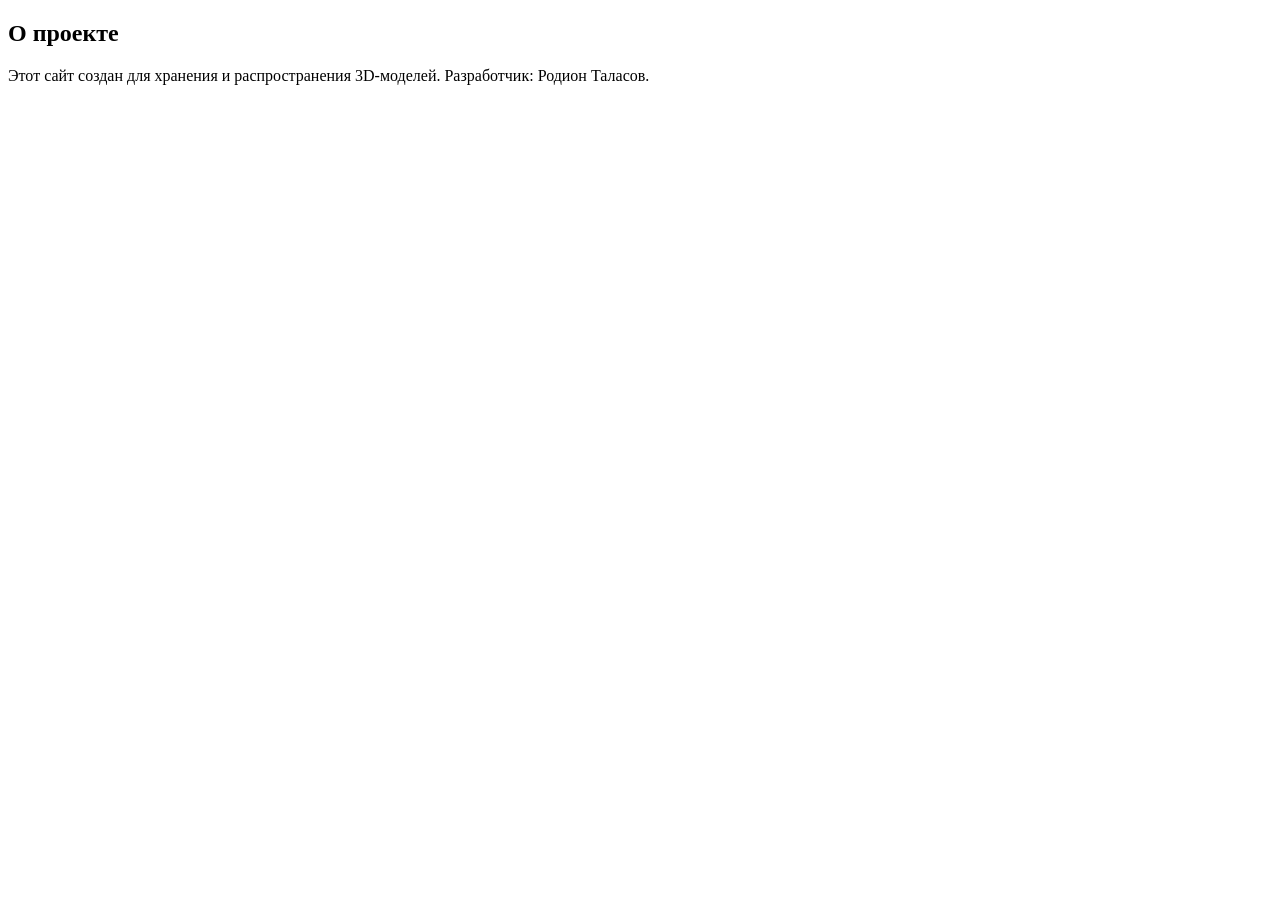
<file: gallery/templates/gallery/about.html>
<!DOCTYPE html>
<html lang="ru">
<head>
    <meta charset="UTF-8">
    <title>3D Storage</title>
</head>

<body>
    <section>
        <h2>О проекте</h2>
        <p>Этот сайт создан для хранения и распространения 3D-моделей. Разработчик: Родион Таласов.</p>
    </section>
</body>
</html>
</file>
